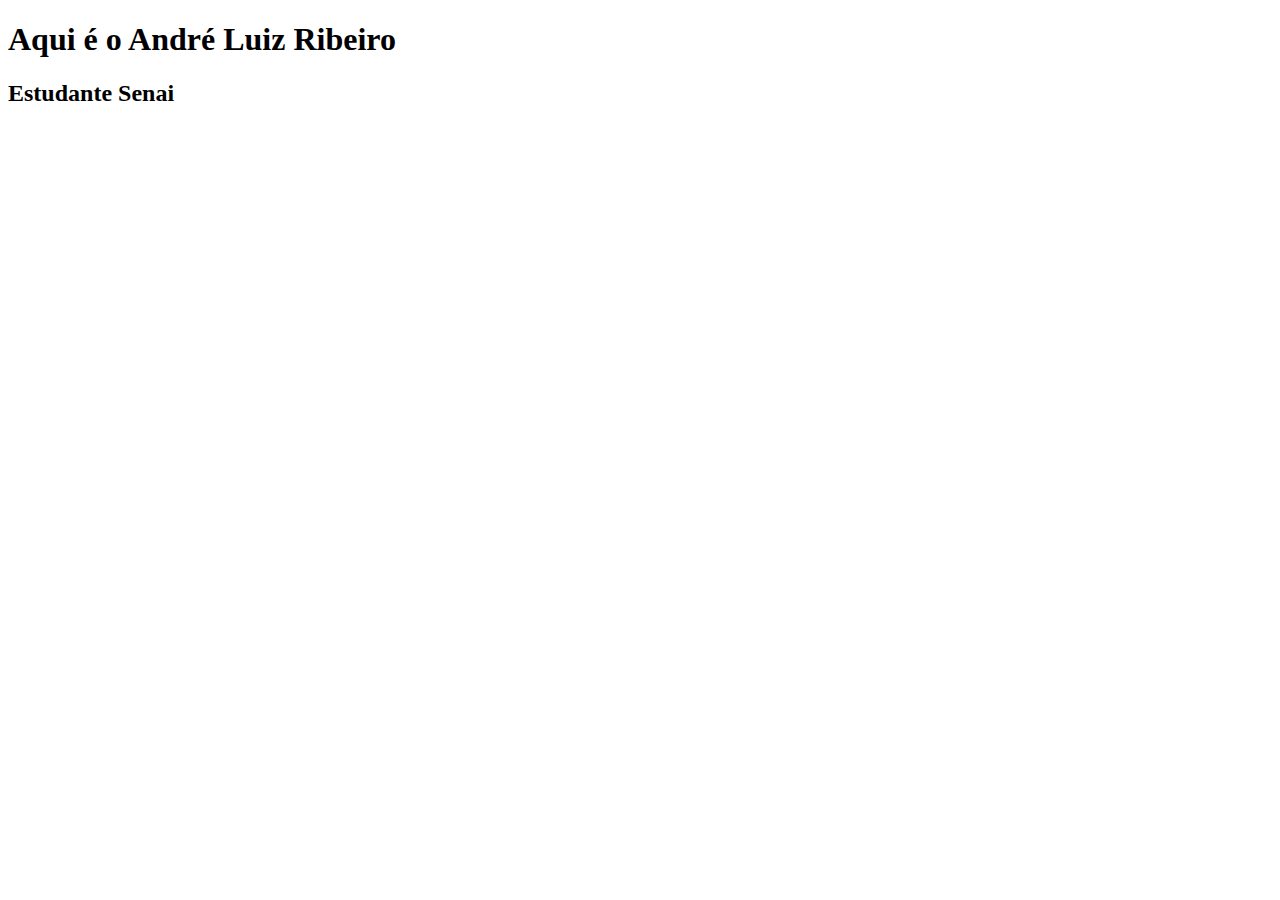
<file: index.html>
<!doctype html>
<html lang="en">
  <head>
    <!-- Required meta tags -->
    <meta charset="utf-8">
    <meta name="viewport" content="width=device-width, initial-scale=1, shrink-to-fit=no">

    <!-- Bootstrap CSS -->
    <link rel="stylesheet" href="https://cdn.jsdelivr.net/npm/bootstrap@4.6.2/dist/css/bootstrap.min.css" integrity="sha384-xOolHFLEh07PJGoPkLv1IbcEPTNtaed2xpHsD9ESMhqIYd0nLMwNLD69Npy4HI+N" crossorigin="anonymous">

    <title>Hello, world!</title>
  </head>
  <body>
    <h1>Aqui é o André Luiz Ribeiro</h1>
    <h2>Estudante Senai </h2>

    <!-- Optional JavaScript; choose one of the two! -->

    <!-- Option 1: jQuery and Bootstrap Bundle (includes Popper) -->
    <script src="https://cdn.jsdelivr.net/npm/jquery@3.5.1/dist/jquery.slim.min.js" integrity="sha384-DfXdz2htPH0lsSSs5nCTpuj/zy4C+OGpamoFVy38MVBnE+IbbVYUew+OrCXaRkfj" crossorigin="anonymous"></script>
    <script src="https://cdn.jsdelivr.net/npm/bootstrap@4.6.2/dist/js/bootstrap.bundle.min.js" integrity="sha384-Fy6S3B9q64WdZWQUiU+q4/2Lc9npb8tCaSX9FK7E8HnRr0Jz8D6OP9dO5Vg3Q9ct" crossorigin="anonymous"></script>

    <!-- Option 2: Separate Popper and Bootstrap JS -->
    <!--
    <script src="https://cdn.jsdelivr.net/npm/jquery@3.5.1/dist/jquery.slim.min.js" integrity="sha384-DfXdz2htPH0lsSSs5nCTpuj/zy4C+OGpamoFVy38MVBnE+IbbVYUew+OrCXaRkfj" crossorigin="anonymous"></script>
    <script src="https://cdn.jsdelivr.net/npm/popper.js@1.16.1/dist/umd/popper.min.js" integrity="sha384-9/reFTGAW83EW2RDu2S0VKaIzap3H66lZH81PoYlFhbGU+6BZp6G7niu735Sk7lN" crossorigin="anonymous"></script>
    <script src="https://cdn.jsdelivr.net/npm/bootstrap@4.6.2/dist/js/bootstrap.min.js" integrity="sha384-+sLIOodYLS7CIrQpBjl+C7nPvqq+FbNUBDunl/OZv93DB7Ln/533i8e/mZXLi/P+" crossorigin="anonymous"></script>
    -->
  </body>
</html>
</file>
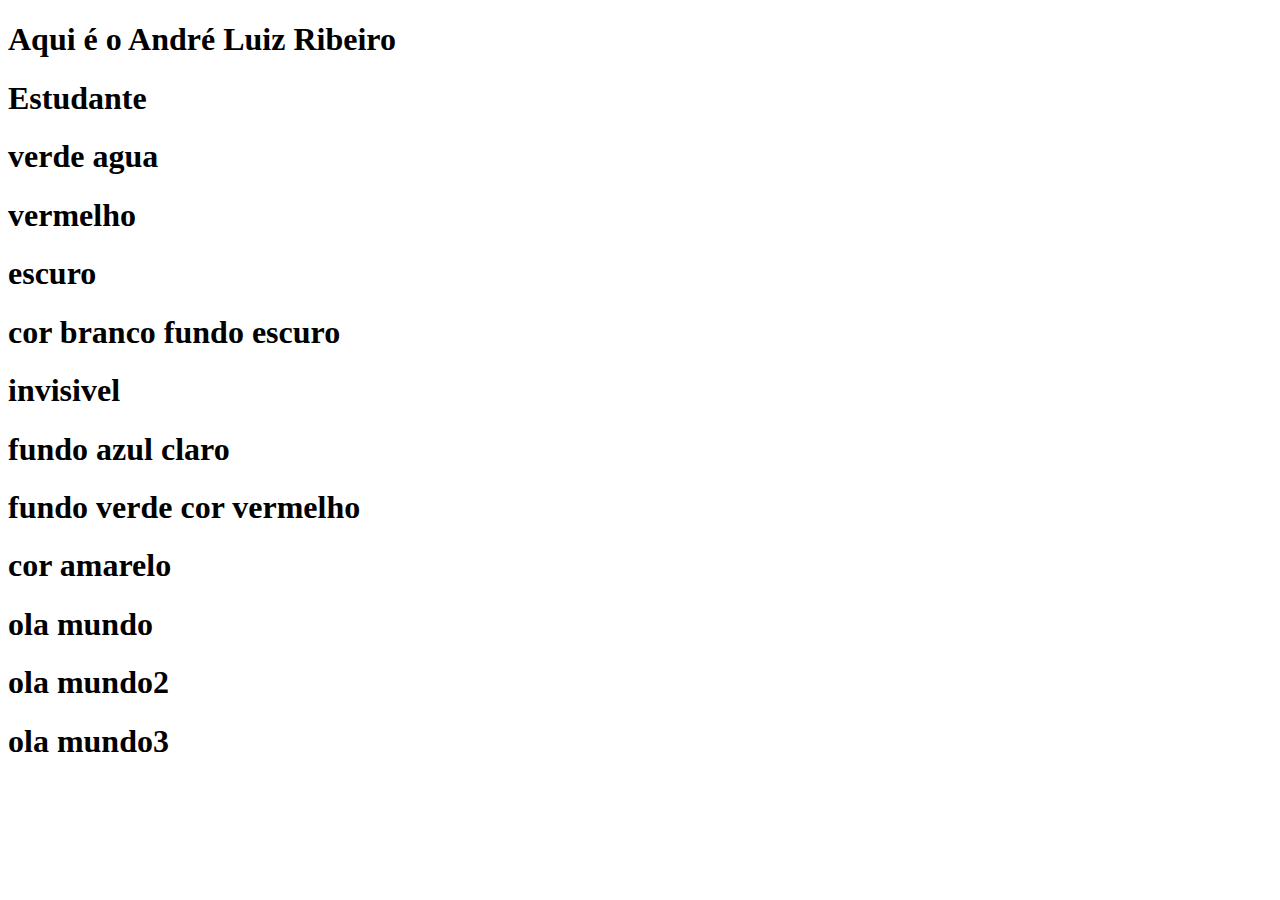
<file: cores.html>
<!doctype html>
<html lang="en">
  <head>
    <!-- Required meta tags -->
    <meta charset="utf-8">
    <meta name="viewport" content="width=device-width, initial-scale=1, shrink-to-fit=no">

    <!-- Bootstrap CSS -->
    <link rel="stylesheet" href="https://cdn.jsdelivr.net/npm/bootstrap@4.6.2/dist/css/bootstrap.min.css" integrity="sha384-xOolHFLEh07PJGoPkLv1IbcEPTNtaed2xpHsD9ESMhqIYd0nLMwNLD69Npy4HI+N" crossorigin="anonymous">

    <title>Hello, world!</title>
  </head>
  <body>
    <h1 class="text-primary">Aqui é o André Luiz Ribeiro</h1>
    <h1 class="text-success">Estudante </h1>
    <h1 class="text-info">verde agua</h1>
    <h1 class="text-danger">vermelho</h1>
    <h1 class="text-dark">escuro</h1>
    <h1 class="text-white bg-dark">cor branco fundo escuro</h1>
    <h1 class="text-invisible">invisivel</h1>
    <h1 class="bg-info">fundo azul claro</h1>
    <h1 class="bg-success text-danger">fundo verde cor vermelho</h1>
    <h1 class="text-warning">cor amarelo</h1>
    <h1 class="bg-success pt-5">ola mundo</h1>
    <h1 class="bg-success pt-5 w-25">ola mundo2</h1>
    <h1 class="bg-success pt-5 h-25">ola mundo3</h1>


    <!-- Optional JavaScript; choose one of the two! -->

    <!-- Option 1: jQuery and Bootstrap Bundle (includes Popper) -->
    <script src="https://cdn.jsdelivr.net/npm/jquery@3.5.1/dist/jquery.slim.min.js" integrity="sha384-DfXdz2htPH0lsSSs5nCTpuj/zy4C+OGpamoFVy38MVBnE+IbbVYUew+OrCXaRkfj" crossorigin="anonymous"></script>
    <script src="https://cdn.jsdelivr.net/npm/bootstrap@4.6.2/dist/js/bootstrap.bundle.min.js" integrity="sha384-Fy6S3B9q64WdZWQUiU+q4/2Lc9npb8tCaSX9FK7E8HnRr0Jz8D6OP9dO5Vg3Q9ct" crossorigin="anonymous"></script>

    <!-- Option 2: Separate Popper and Bootstrap JS -->
    <!--
    <script src="https://cdn.jsdelivr.net/npm/jquery@3.5.1/dist/jquery.slim.min.js" integrity="sha384-DfXdz2htPH0lsSSs5nCTpuj/zy4C+OGpamoFVy38MVBnE+IbbVYUew+OrCXaRkfj" crossorigin="anonymous"></script>
    <script src="https://cdn.jsdelivr.net/npm/popper.js@1.16.1/dist/umd/popper.min.js" integrity="sha384-9/reFTGAW83EW2RDu2S0VKaIzap3H66lZH81PoYlFhbGU+6BZp6G7niu735Sk7lN" crossorigin="anonymous"></script>
    <script src="https://cdn.jsdelivr.net/npm/bootstrap@4.6.2/dist/js/bootstrap.min.js" integrity="sha384-+sLIOodYLS7CIrQpBjl+C7nPvqq+FbNUBDunl/OZv93DB7Ln/533i8e/mZXLi/P+" crossorigin="anonymous"></script>
    -->
  </body>
</html>
</file>
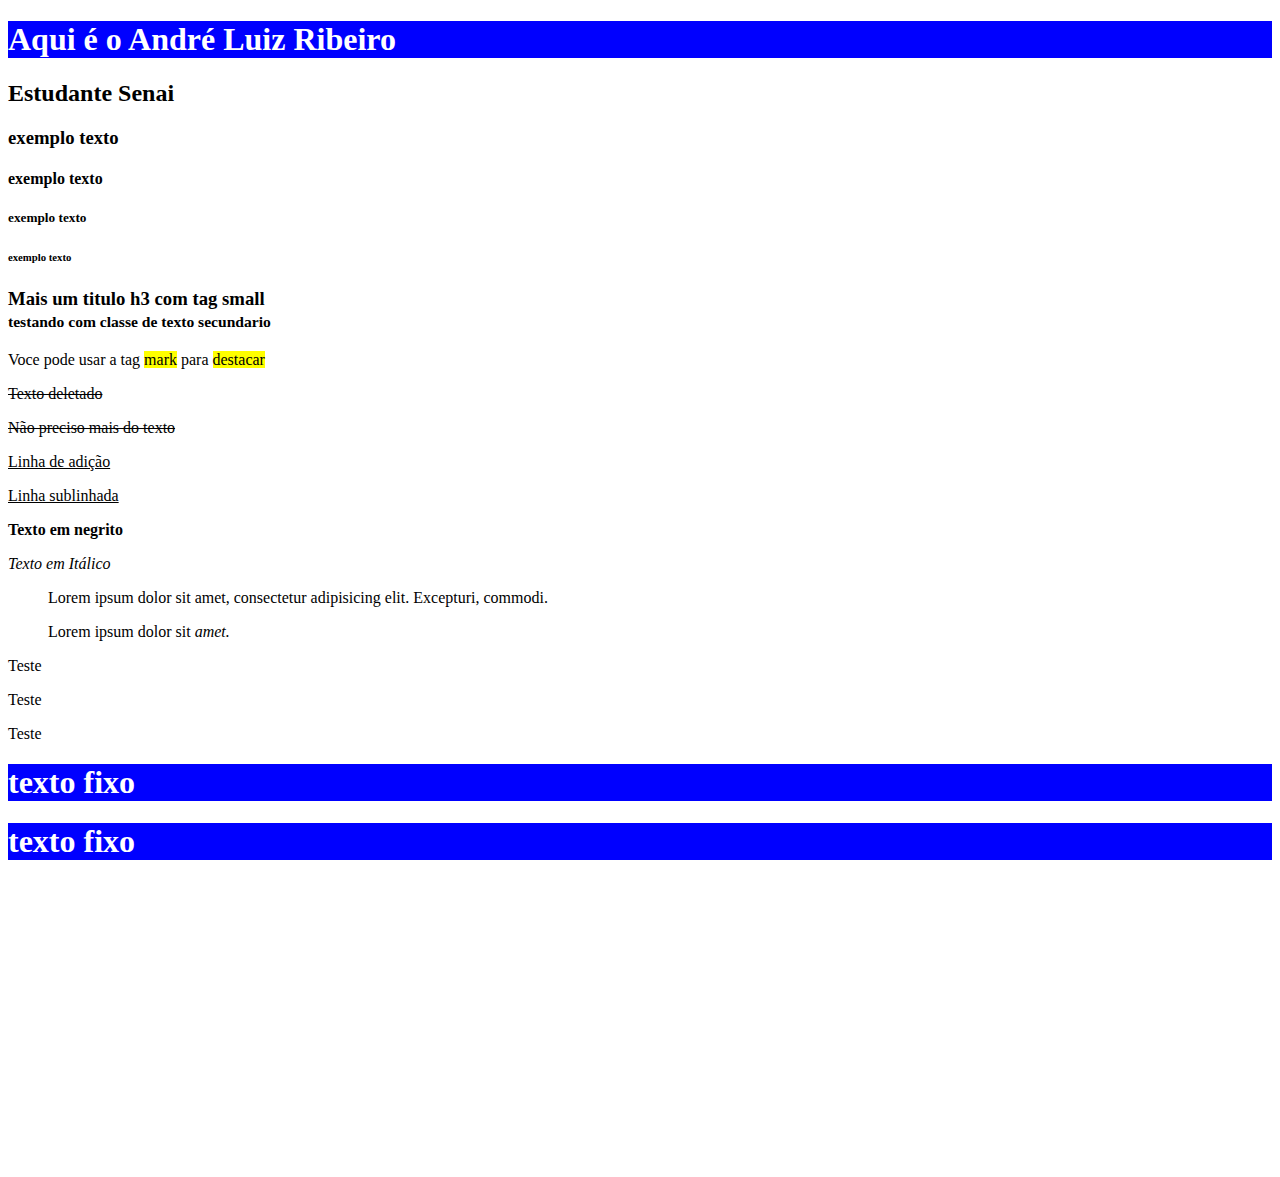
<file: exemplosBootstrap.html>
<!doctype html>
<html lang="en">
  <head>
    <!-- Required meta tags -->
    <meta charset="utf-8">
    <meta name="viewport" content="width=device-width, initial-scale=1, shrink-to-fit=no">

    <!-- Bootstrap CSS -->
    <link rel="stylesheet" href="https://cdn.jsdelivr.net/npm/bootstrap@4.6.2/dist/css/bootstrap.min.css" integrity="sha384-xOolHFLEh07PJGoPkLv1IbcEPTNtaed2xpHsD9ESMhqIYd0nLMwNLD69Npy4HI+N" crossorigin="anonymous">

    <title>Hello, world!</title>
  </head>
  <body>
    <h1>Aqui é o André Luiz Ribeiro</h1>
    <h2>Estudante Senai </h2>
    <h3>exemplo texto</h3>
    <h4>exemplo texto</h4>
    <h5>exemplo texto</h5>
    <h6>exemplo texto</h6>

    <h3>Mais um titulo h3 com tag small<br>
        <small class="text-muted">
            testando com classe de texto secundario
        </small>
    </h3>

    <div class="container mt-5">
        <p>Voce pode usar a tag <mark>mark</mark> para <mark>destacar</mark></p>
        <p><del>Texto deletado</del></p>
        <p><s>Não preciso mais do texto</s></p>
        <p><ins>Linha de adição</ins></p>
        <p><u>Linha sublinhada</u></p>
        <p><strong>Texto em negrito</strong></p>
        <p><em>Texto em Itálico</em></p>
    </div>

    <blockquote class="blockquote text-center">
        <p class="mb-0">
            Lorem ipsum dolor sit amet, consectetur adipisicing elit. Excepturi, commodi.
            <footer class="blockqoute-footer">
                Lorem ipsum dolor sit <cite title="Amet Title">amet.</cite>
            </footer>
        </p>
    </blockquote>

    <p class="text-left">Teste</p>
    <p class="text-right">Teste</p>
    <p class="text-center">Teste</p>

    <h1 class="fixed-top">texto fixo</h1>
    <h1 class="fixed-bottom">texto fixo</h1>
    <br>
    <br><br><br><br><br><br><br><br><br>
    <br><br><br><br><br><br>

    <style>
        h1{
            background-color: blue;
            color: white;
        }
    </style>

    

    <!-- Optional JavaScript; choose one of the two! -->

    <!-- Option 1: jQuery and Bootstrap Bundle (includes Popper) -->
    <script src="https://cdn.jsdelivr.net/npm/jquery@3.5.1/dist/jquery.slim.min.js" integrity="sha384-DfXdz2htPH0lsSSs5nCTpuj/zy4C+OGpamoFVy38MVBnE+IbbVYUew+OrCXaRkfj" crossorigin="anonymous"></script>
    <script src="https://cdn.jsdelivr.net/npm/bootstrap@4.6.2/dist/js/bootstrap.bundle.min.js" integrity="sha384-Fy6S3B9q64WdZWQUiU+q4/2Lc9npb8tCaSX9FK7E8HnRr0Jz8D6OP9dO5Vg3Q9ct" crossorigin="anonymous"></script>

    <!-- Option 2: Separate Popper and Bootstrap JS -->
    <!--
    <script src="https://cdn.jsdelivr.net/npm/jquery@3.5.1/dist/jquery.slim.min.js" integrity="sha384-DfXdz2htPH0lsSSs5nCTpuj/zy4C+OGpamoFVy38MVBnE+IbbVYUew+OrCXaRkfj" crossorigin="anonymous"></script>
    <script src="https://cdn.jsdelivr.net/npm/popper.js@1.16.1/dist/umd/popper.min.js" integrity="sha384-9/reFTGAW83EW2RDu2S0VKaIzap3H66lZH81PoYlFhbGU+6BZp6G7niu735Sk7lN" crossorigin="anonymous"></script>
    <script src="https://cdn.jsdelivr.net/npm/bootstrap@4.6.2/dist/js/bootstrap.min.js" integrity="sha384-+sLIOodYLS7CIrQpBjl+C7nPvqq+FbNUBDunl/OZv93DB7Ln/533i8e/mZXLi/P+" crossorigin="anonymous"></script>
    -->
  </body>
</html>
</file>
